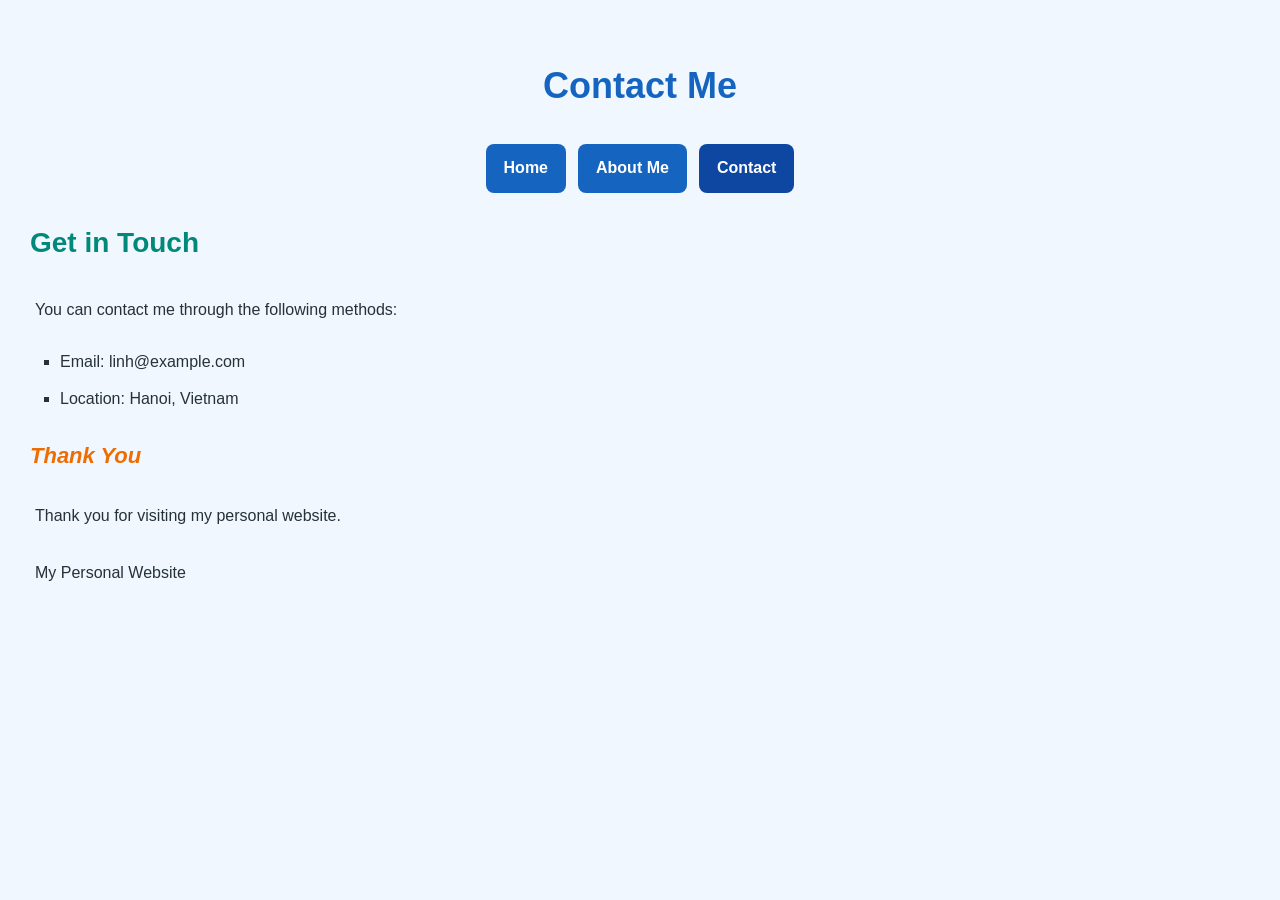
<file: project/contact.html>
<!DOCTYPE html>
<html lang="en">
<head>
    <meta charset="UTF-8">
    <meta name="viewport" content="width=device-width, initial-scale=1.0">
    <title>Contact Me</title>
    <link rel="stylesheet" href="css/style.css">
</head>
<body>
    <header>
        <h1>Contact Me</h1>
        <nav>
            <ul>
                <li><a href="index.html">Home</a></li>
                <li><a href="about.html">About Me</a></li>
                <li><a href="contact.html" class="active">Contact</a></li>
            </ul>
        </nav>
    </header>

    <main>
        <h2>Get in Touch</h2>
        <p>You can contact me through the following methods:</p>

        <ul>
            <li>Email: linh@example.com</li>
            <li>Location: Hanoi, Vietnam</li>
        </ul>

        <h3>Thank You</h3>
        <p>Thank you for visiting my personal website.</p>
    </main>

    <footer>
        <p>My Personal Website</p>
    </footer>
</body>
</html>
</file>
<file: project/css/style.css>
/* 1. General styling for the whole page */
body {
    background-color: #f0f7ff;
    color: #263238;
    font-family: Arial, Verdana, sans-serif;
    font-size: 16px;
    line-height: 1.8;
    margin: 0;
    padding: 30px;
}

header {
    text-align: center;
    margin-bottom: 20px;
}

/* 2. Main heading */
h1 {
    color: #1565c0;
    font-size: 36px;
    text-align: center;
    margin-bottom: 25px;
}

/* 3. Second-level heading */
h2 {
    color: #00897b;
    font-size: 28px;
    margin-top: 25px;
}

/* 4. Third-level heading */
h3 {
    color: #ef6c00;
    font-size: 22px;
    font-style: italic;
}

/* 5. Paragraphs */
p {
    margin-bottom: 18px;
    padding: 5px;
}

/* 6. Images */
img {
    max-width: 100%;
    height: auto;
    border: 3px solid #90caf9;
    border-radius: 12px;
    margin: 15px 0;
    padding: 4px;
}

/* 7. Lists */
ul {
    padding-left: 30px;
    list-style-type: square;
}

ol {
    padding-left: 30px;
}

li {
    margin-bottom: 8px;
}

/* Navigation menu */
nav {
    margin: 20px 0 10px;
}

nav ul {
    list-style: none;
    display: flex;
    justify-content: center;
    align-items: center;
    gap: 12px;
    flex-wrap: wrap;
    padding-left: 0;
    margin: 0;
}

nav ul li {
    margin-bottom: 0;
}

nav ul li a {
    display: inline-block;
    padding: 10px 18px;
    background-color: #1565c0;
    color: #ffffff;
    border-radius: 8px;
    text-decoration: none;
    font-weight: 600;
    transition: background-color 0.2s ease;
}

nav ul li a:hover,
nav ul li a.active {
    background-color: #0d47a1;
    text-decoration: none;
    color: #ffffff;
}

/* 8. Links */
a {
    color: #1565c0;
    text-decoration: none;
}

a:hover {
    color: #ef6c00;
    text-decoration: underline;
}
</file>
